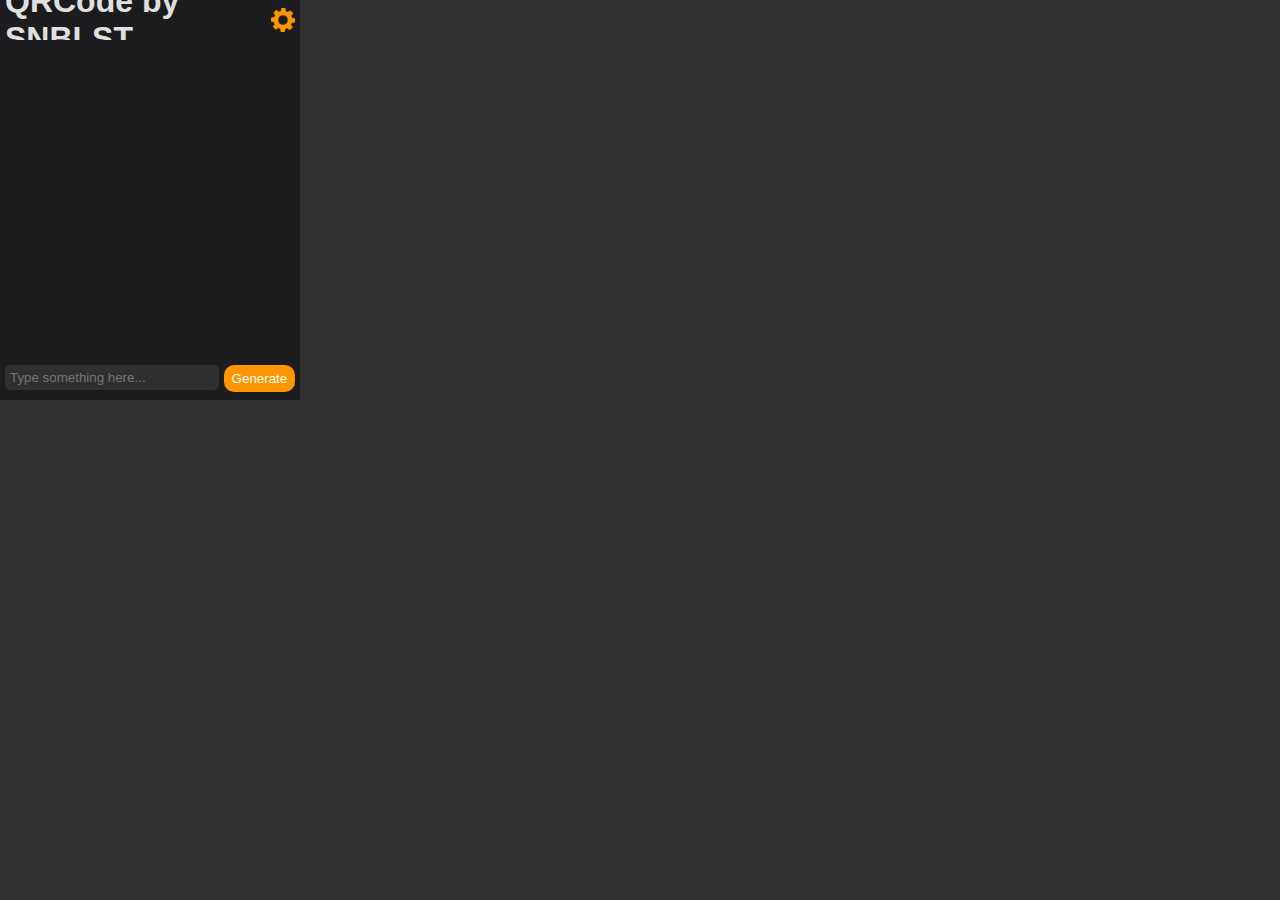
<file: popup/index.html>
<!DOCTYPE html>
<html lang="en">

<head>
    <meta charset="UTF-8">
    <meta name="viewport" content="width=device-width, initial-scale=1.0">
    <link rel="stylesheet" href="style.css">
    <title>QRCode by SNBLST</title>
</head>

<body>
    <div class="flex center column wrapper">

        <!--Main-->

        <div class="flex center space-between header-block padding-5">
            <div class="flex center">
                <h1>QRCode by SNBLST</h1>
            </div>

            <div class="flex center">
                <img id="settings-btn" class="icon" src="../images/settings.png" title="Settings" alt="">
            </div>
        </div>

        <div class="flex center qr-code-block">
            <div id="qrcode">
                <!--QRCode will appear here-->
            </div>
        </div>

        <div class="flex cetner buttons-block padding-5 gap-5">
            <input id="url-input" class="url-inp" type="text" placeholder="Type something here...">
            <button id="generate-btn" class="gen-btn" title="Generate new QR code (Enter)">Generate</button>
        </div>

        <!--Settings-->

        <div class="center column modal" id="settings-modal">
            <div class="flex center space-between header-block padding-5" style="border-bottom: 1px solid #E0E0E0;">
                <h1>Settings</h1>
                <img class="icon" id="apply-btn" src="../images/apply.png">
            </div>

            <div class="flex space-between column settings-block">

                <div>
                    <div class="flex center column gap-5 padding-5">
                        <div class="flex center">
                            <h1>Size</h1>
                        </div>

                        <div class="flex center gap-10">
                            <div class="flex center gap-5">
                                <label for="width">Width (px):</label>
                                <input id="width" type="number" value="256">
                            </div>

                            <div class="flex center gap-5">
                                <label for="height">Height (px):</label>
                                <input id="height" type="number" value="256">
                            </div>
                        </div>
                    </div>

                    <div class="flex center column gap-5 padding-5">
                        <div class="flex center column">
                            <h1>Color</h1>
                        </div>

                        <div class="flex center gap-10">
                            <div class="flex center gap-5">
                                <label for="background">Background:</label>
                                <input id="background" type="color" value="#1C1C1E">
                            </div>

                            <div class="flex center gap-5">
                                <label for="foreground">Foreground:</label>
                                <input id="foreground" type="color" value="#FFFFFF">
                            </div>
                        </div>
                    </div>
                </div>

                <div class="flex center column gap-10 padding-5">
                    <div>
                        <button id="reset" style="width: 100px;">Reset settings</button>
                    </div>

                    <div class="flex center column">
                        <span>QRCode by SNBLST v1.0</span>
                        <span>Powered by <a id="qrcodejs">qrcode.js</a></span>
                    </div>
                </div>
            </div>
        </div>
    </div>

    <script src="../lib/qrcode.min.js"></script>
    <script src="ui.js" type="module"></script>
    <script src="generator.js" type="module"></script>
    <script src="settings.js" type="module"></script>
</body>

</html>
</file>
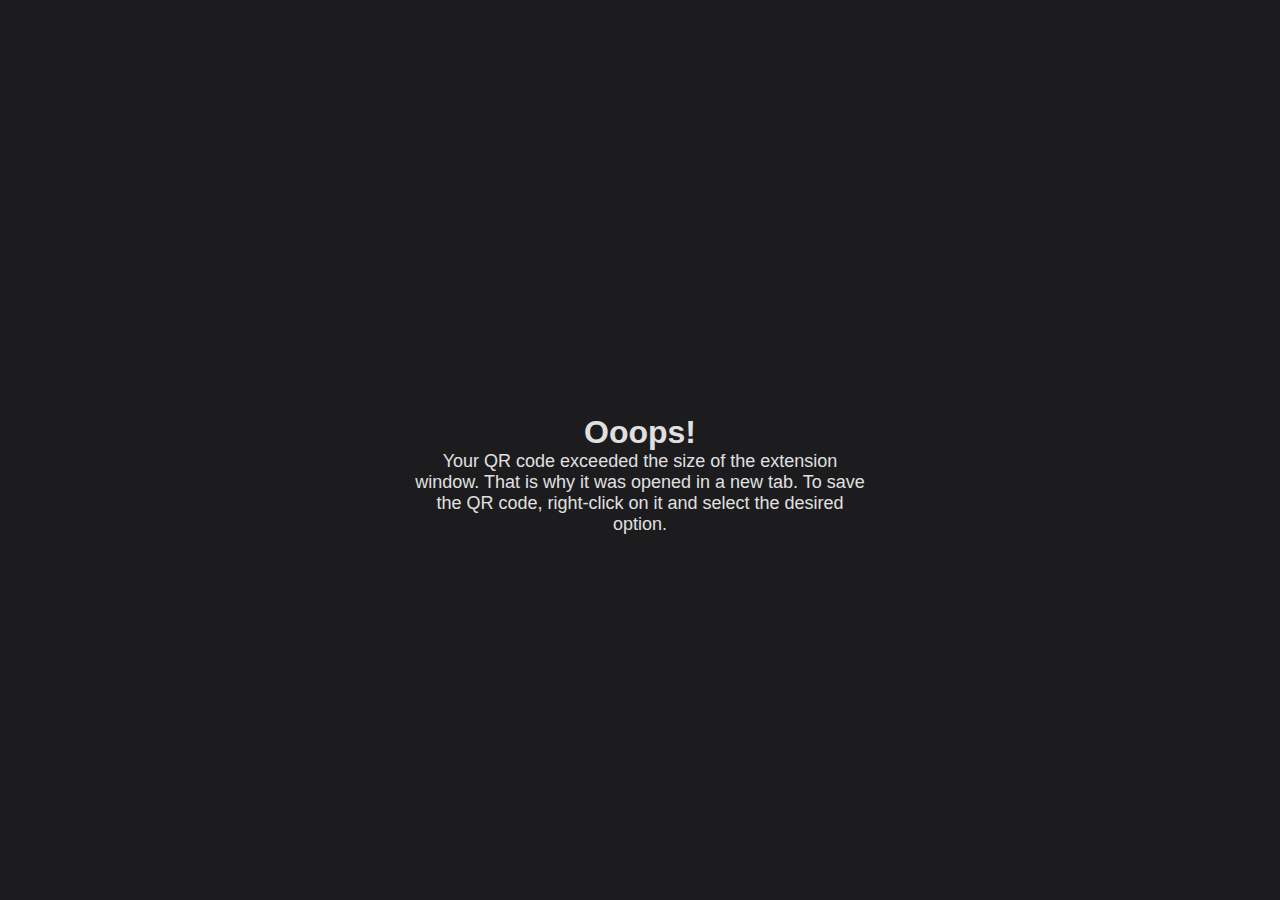
<file: new_tab/new.html>
<!DOCTYPE html>
<html lang="en">

<head>
    <meta charset="UTF-8">
    <meta name="viewport" content="width=device-width, initial-scale=1.0">
    <link rel="stylesheet" href="style.css">
    <title>QRCode by SNBLST | QR</title>
</head>

<body>
    <div class="wrapper">

        <div class="image-block">
            <div id="qrcode-new">

            </div>
        </div>

        <div class="flex center column" style="margin-top: 48px;">
            <h1>Ooops!</h1>
            <span>
                Your QR code exceeded the size of the extension window.
                That is why it was opened in a new tab. To save the QR code, right-click on it and select the desired
                option.
            </span>
        </div>
    </div>

    <script src="script.js"></script>
</body>

</html>
</file>
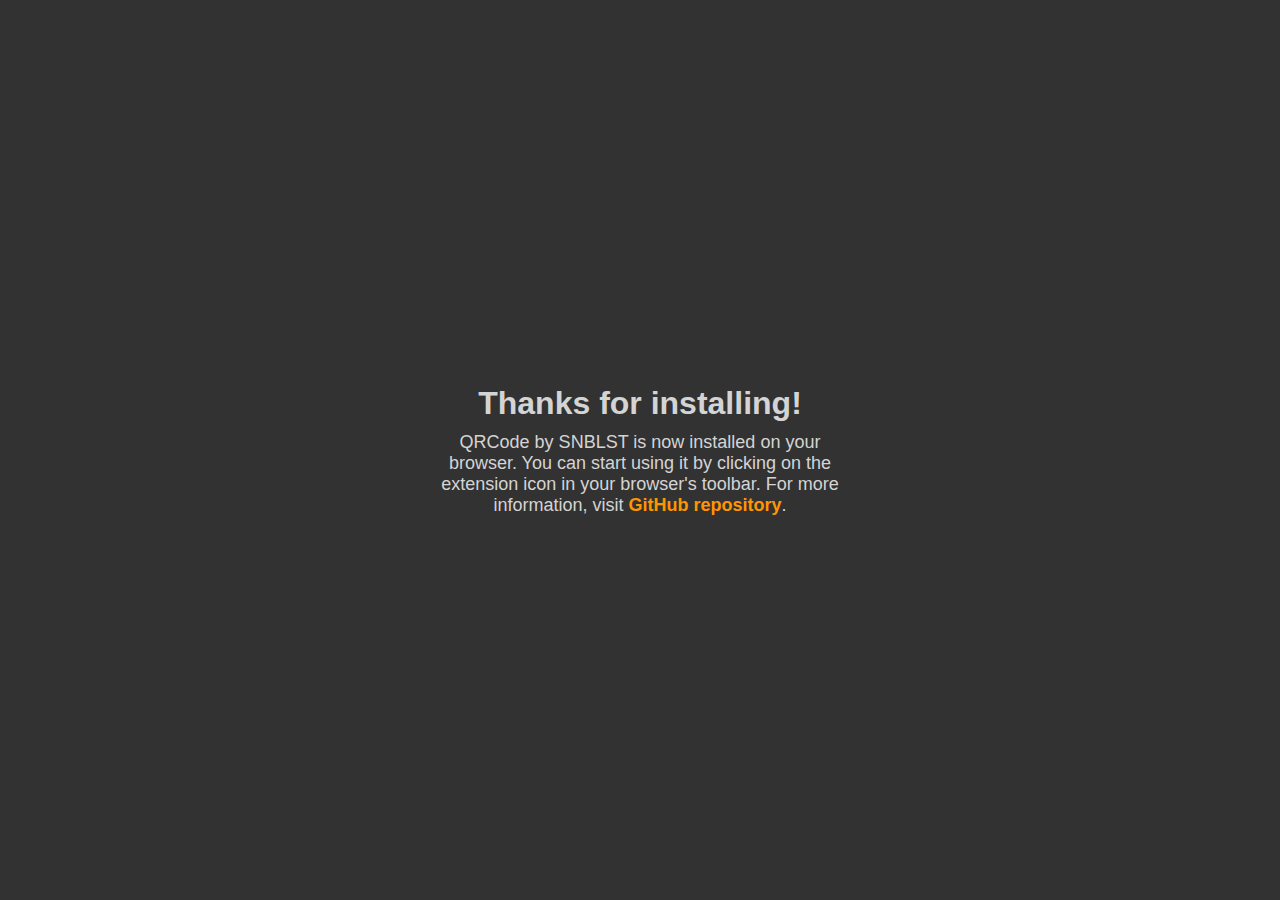
<file: tabs/install.html>
<!DOCTYPE html>
<html lang="en">

<head>
    <meta charset="UTF-8">
    <meta name="viewport" content="width=device-width, initial-scale=1.0">
    <link rel="stylesheet" href="style.css">
    <title>QRCode by SNBLST | Thank you!</title>
</head>

<body>
    <div class="wrapper">
        <h1>Thanks for installing!</h1>
        <span>
            QRCode by SNBLST is now installed on your browser. You can start using it by clicking on the extension icon
            in your browser's toolbar. For more information, visit <a
                href="https://github.com/SunBlast2255/QRCode_extension">GitHub repository</a>.
        </span>
    </div>
</body>

</html>
</file>
<file: popup/style.css>
* {
    margin: 0;
    padding: 0;
    box-sizing: border-box;
    user-select: none;
}

/*Blocks*/

body {
    width: 300px;
    height: 400px;
    font-family: "Roboto", sans-serif;
    background-color: #323232;
}

.wrapper {
    width: 100%;
    height: 100%;
}

.modal {
    width: 100%;
    height: 100%;

    position: absolute;
    left: 0;
    top: 0;

    display: none;
}

.header-block {
    width: 100%;
    height: 10%;

    background-color: #1C1C1E;
    color: #E0E0E0;
}

.qr-code-block {
    width: 100%;
    height: 80%;

    background-color: #1C1C1E;
}

.buttons-block {
    width: 100%;
    height: 10%;

    background-color: #1C1C1E;
    color: #E0E0E0;
}

.settings-block {
    width: 100%;
    height: 90%;

    background-color: #1C1C1E;
    color: #E0E0E0;
}

.gen-btn {
    width: 25%;
    height: 90%;
}

.url-inp {
    width: 75%;
    height: 25px;
    padding: 5px;
    border-radius: 5px;
}

/*Flex*/

.flex {
    display: flex;
}

.column {
    flex-direction: column;
}

.center {
    align-items: center;
    justify-content: center;
}

.space-between {
    justify-content: space-between;
}

.flex-start {
    align-items: flex-start;
    justify-content: center;
}

/*Gap, padding*/

.gap-5 {
    gap: 5px;
}

.gap-10 {
    gap: 10px;
}

.padding-5 {
    padding: 5px;
}

/*Images*/

.icon {
    width: 24px;
    height: 24px;
}

/*Cursor*/

button,
img,
.context-item,
input[type="color"],
a {
    cursor: pointer;
}

/*Inputs, buttons, links*/

input[type="number"] {
    width: 64px;
}

input[type="text"],
input[type="number"] {
    background-color: #303030;
    color: white;
    border: 0;
}

input[type="text"],
input[type="number"]:focus {
    outline: 0;
}

input[type="text"],
input[type="number"]::placeholder {
    color: #E0E0E0;
}

input[type="color"] {
    appearance: none;

    width: 32px;
    height: 32px;

    background-color: #1C1C1E;
    border: 0;
}

input[type="color"]::-webkit-color-swatch {
    border: 1px solid white;
    border-radius: 50%;
}

input[type="color"]::-webkit-color-swatch-wrapper {
    padding: 0;
}

button {
    background-color: #FF9500;
    color: white;
    border: 0;
    border-radius: 10px;
    height: 25px;

    transition: transform 0.1s ease, box-shadow 0.1s ease;
}

button:active {
    transform: scale(0.95);
    box-shadow: 0 2px 8px rgba(0, 0, 0, 0.3);
}

a {
    color: #FF9500;
    font-weight: bold;
    text-decoration: none;
}
</file>
<file: new_tab/style.css>
* {
    margin: 0;
    padding: 0;
    box-sizing: border-box;
}

body {
    font-family: Arial, sans-serif;
    overflow: hidden;
}

/*Blocks*/

.wrapper {
    width: 100vw;
    height: 100vh;

    display: flex;
    flex-direction: column;
    justify-content: safe center;
    align-items: safe center;

    background-color: #1C1C1E;
    color: #E0E0E0;

    overflow: auto;
}

/*Flex*/

.flex {
    display: flex;
}

.center {
    align-items: safe center;
    justify-content: safe center;
}

.column {
    flex-direction: column;
}

/*Text*/

h1 {
    font-weight: bold;
    font-size: 32px;
    text-align: center;
}

span {
    width: 500px;
    max-width: 90%;
    font-size: 18px;
    text-align: center;
}

/*Selection*/

::selection {
    background-color: #FF9500;
    color: white;
}

/*Context menu*/

.context-menu {
    position: absolute;
    display: none;
}

.context-item {
    width: 165px;
    height: fit-content;
    background-color: #1C1C1E;
    color: #E0E0E0;
    padding: 10px;
    border: 1px solid #303030;
    transition: background-color 0.1s ease, color 0.1s ease;
    cursor: pointer;
}

/*Scroll*/

.context-item:hover {
    background-color: #FF9500;
    color: white;
}

.wrapper::-webkit-scrollbar {
    width: 12px;
}

.wrapper::-webkit-scrollbar-track {
    background-color: #3b3b3b;
}

.wrapper::-webkit-scrollbar-thumb {
    background-color: #646464;
    border-radius: 6px;
}

.wrapper::-webkit-scrollbar-thumb:hover {
    background-color: #7a7a7a;
}

.wrapper {
    scrollbar-width: thin;
    scrollbar-color: #646464 #3b3b3b;
}
</file>
<file: tabs/style.css>
* {
    margin: 0;
    padding: 0;
    box-sizing: border-box;
}

body {
    font-family: Arial, sans-serif;
}

.wrapper {
    width: 100vw;
    height: 100vh;

    display: flex;
    flex-direction: column;
    justify-content: safe center;
    align-items: safe center;
    gap: 10px;

    background-color: #323232;
    color: #D4D4D4;

    overflow: auto;
}

.flex {
    display: flex;
}

.center {
    align-items: safe center;
    justify-content: safe center;
}

.column {
    flex-direction: column;
}

h1 {
    font-weight: bold;
    font-size: 32px;
    text-align: center;
}

span {
    width: 430px;
    max-width: 90%;
    font-size: 18px;
    text-align: center;
}

a {
    color: #FF9500;
    font-weight: bold;
    text-decoration: none;
}

::selection {
    background-color: #FF9500;
    color: white;
}
</file>
